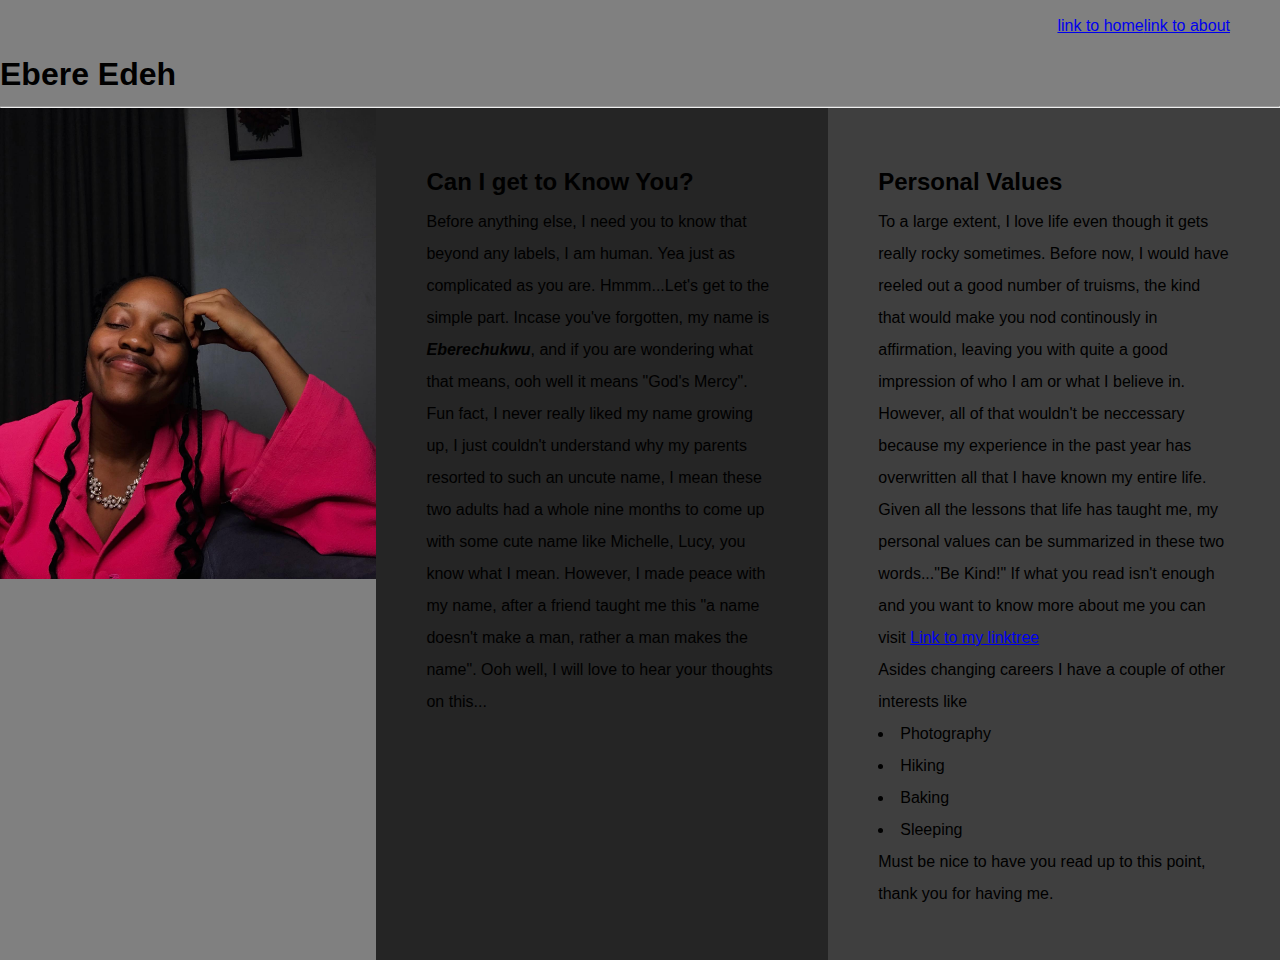
<file: INDEX.HTML>
<!DOCTYPE html>
<html lang="en">
<head>
    <meta charset="UTF-8">
    <meta name="viewport" content="width=device-width, initial-scale=1.0">
    <link rel="stylesheet" href="style.css">
    <title>GET TO KNOW EBERE EDEH</title>
</head>
<h1></h1>

<body>
    <header>
        <div class="navi">
            <nav>
                <a href="index.html">link to home</a>
                <a href="index.html">link to about</a>
            </nav>

            <div id="headies">
                <H1>Ebere Edeh</H1>
    
            </div>
    

        </div>
        
        

        <hr>
    </header>
       
    <div class="container">
            
        
        <div class="imgctn">
            <div>
                <img src="./7C6BFF1E-3266-4A5F-AC95-CA866D971F41.JPG" alt="Profile Picture">

            </div>
           
        </div>
    
        <div class="knowme">
           <div id="know">
            <h2> Can I get to Know You?</h2>
         <p>Before anything else, I need you to know that beyond any labels, I am human. Yea just as complicated as you are. Hmmm...Let's get to the simple part. Incase you've forgotten, my name is <em><strong>Eberechukwu</strong></em>, and if you are wondering what that means, ooh well it means "God's Mercy". Fun fact, I never really liked my name growing up, I just couldn't understand why my parents resorted to such an uncute name, I mean these two adults had a whole nine months to come up with some cute name like Michelle, Lucy, you know what I mean. However, I made peace with my name, after a friend taught me this "a name doesn't make a man, rather a man makes the name". Ooh well, I will love to hear your thoughts on this...
            </p>
           </div>
            
        
        </div>

        <div class="values">
            <div id="valu">
                <h2>Personal Values</h2>
                To a large extent, I love life even though it gets really rocky sometimes. Before now, I would have reeled out a good number of truisms, the kind that would make you nod continously in affirmation, leaving you with quite a good impression of who I am or what I believe in. However, all of that wouldn't be neccessary because my experience in the past year has overwritten all that I have known my entire life. Given all the lessons that life has taught me, my personal values can be summarized in these two words..."Be Kind!"

                If what you read isn't enough and you want to know more about me you can visit  <a href="https://linktr.ee/Ebereedeh?utm_source=linktree_profile_share,
                ">Link to my linktree</a> 
     
                <p>Asides changing careers I have a couple of other interests like</p>
              <ul>
               <li>Photography</li>
               <li>Hiking</li>
               <li>Baking</li>
              <li>Sleeping</li>
              </ul>
         
               Must be nice to have you read up to this point, thank you for having me. 
            </div>
           
           

        </div>

    </div>
    
    


        </div>
        
    
   

    
</body>
</html>
</file>
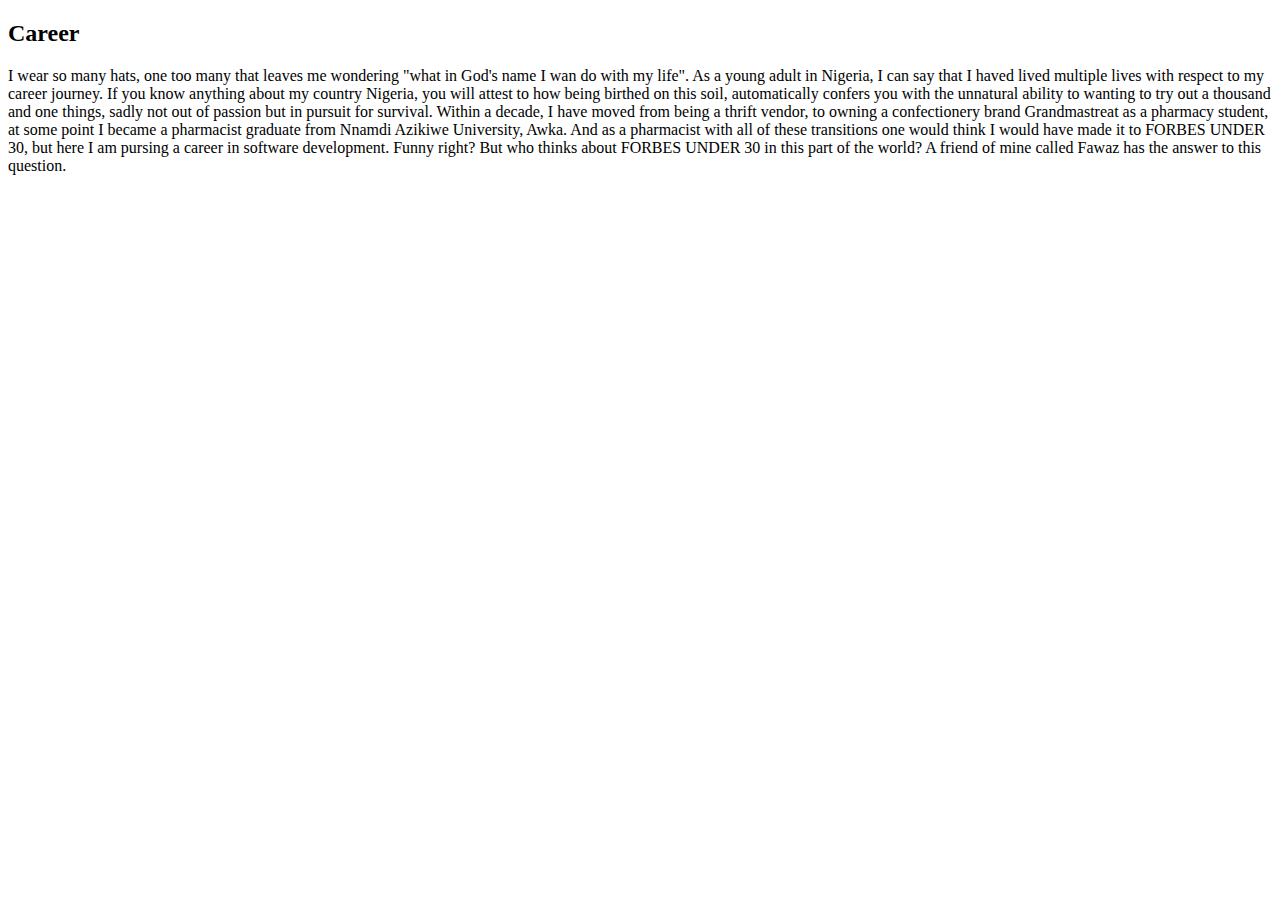
<file: about2.html>
<!DOCTYPE html>
<html lang="en">
<head>
    <meta charset="UTF-8">
    <meta name="viewport" content="width=device-width, initial-scale=1.0">
    <title>Document</title>
</head>
<body>
    
    <h2>Career</h2>
    <p>I wear so many hats, one too many that leaves me wondering "what in God's name I wan do with my life". As a young adult in Nigeria, I can say that I haved lived multiple lives with respect to my career journey. If you know anything about my country Nigeria, you will attest to how being birthed on this soil, automatically confers you with the unnatural ability to wanting to try out a thousand and one things, sadly not out of passion but in pursuit for survival. Within a decade, I have moved from being a thrift vendor, to owning a confectionery brand Grandmastreat as a pharmacy student, at some point I became a pharmacist graduate from Nnamdi Azikiwe University, Awka. And as a pharmacist  with all of these transitions one would think I would have made it to FORBES UNDER 30, but here I am pursing a career in software  development. Funny right? But who thinks about FORBES UNDER 30 in this part of the world? A friend of mine called Fawaz has the answer to this question. 
    </p>
    
</body>
</html>
</file>
<file: style.css>
/* Reset */
*{
    margin: 0;
    padding: 0;
    box-sizing: border-box;
}

body{
    line-height: 2;
    font-family: sans-serif;
    background-color: #808080;
    
    
}

.navi{ color: black;
}

#headies{
    position: sticky;
    top: property 0;
}

.container {
    display: flex;
    flex-direction: row;
    gap: space-between;

}

.imgctn{
    /* border: 2px solid; color: black; */
    width: 500px;


}

.imgctn img{
    width: 100%;

}

nav{
    display: flex;
    justify-content: flex-end;
    align-items: center;
    padding-top: 10px;
    margin-right: 50px;
}
.knowme{
    width: 600px;
    background-color: rgb(37, 37, 37);
}

#know{
    padding: 50px;
}

.values{
    width: 600px;
   
    display: flex;
    justify-content: center;
    background-color: rgb(63, 63, 63);
    
}

#valu{
    padding: 50px;
}

ul{
  list-style-position: inside;
}
</file>
